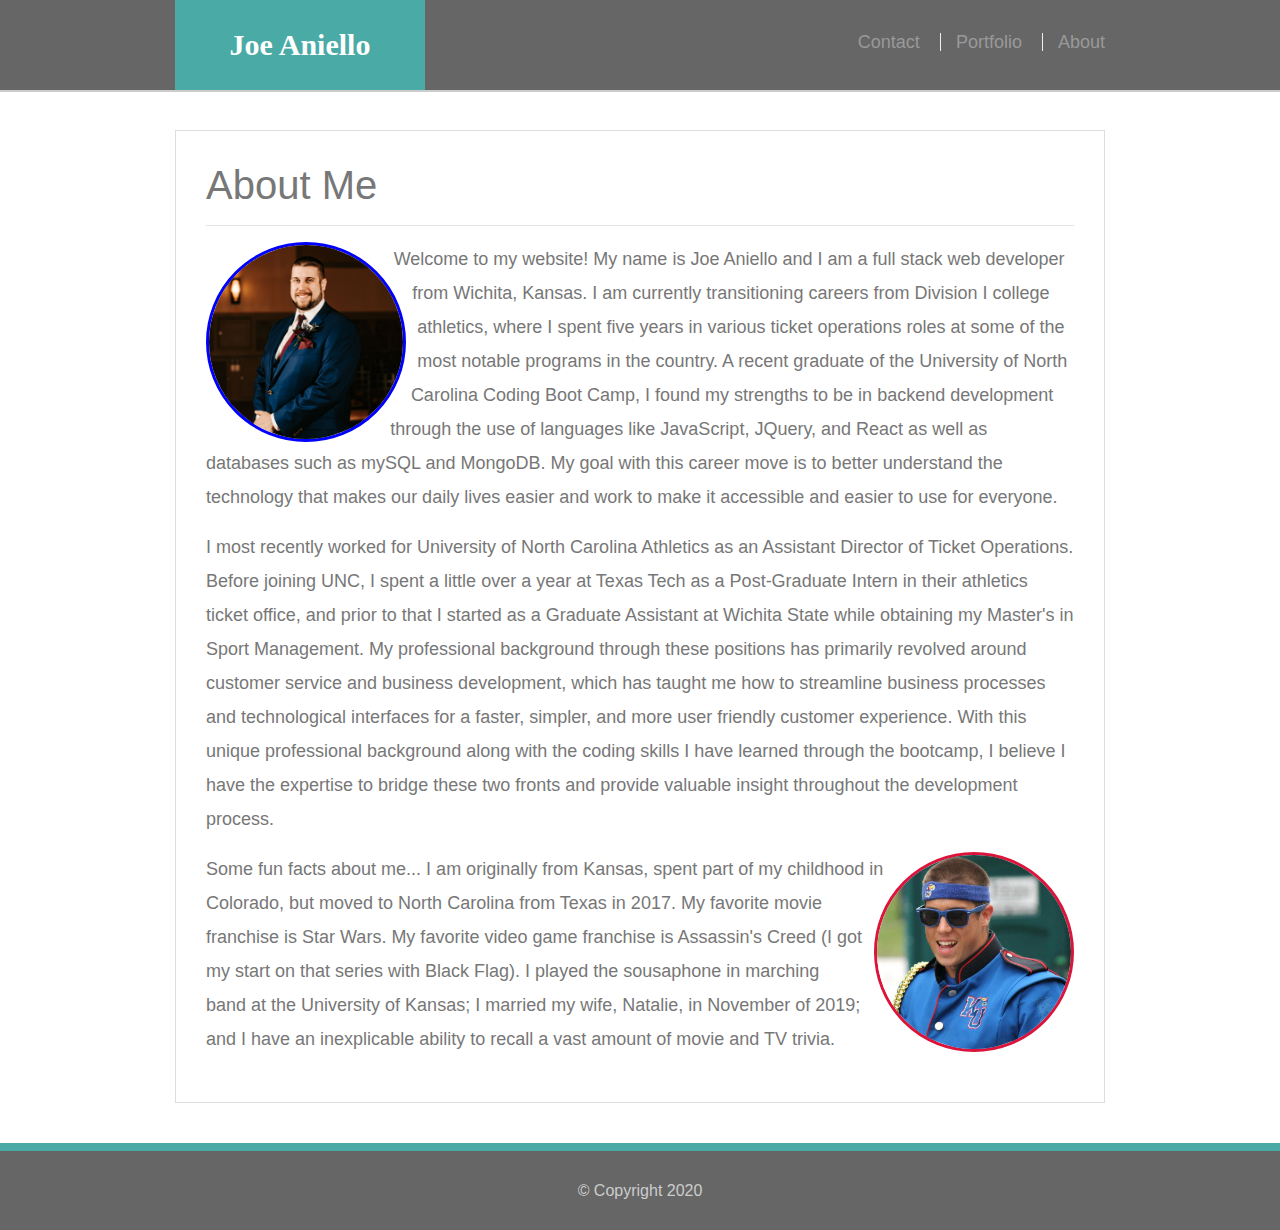
<file: index.html>
<!DOCTYPE html>
<html lang="en-us">
    <head>
        <meta charset="UTF-8">
        <title>About | Joe Aniello</title>
        <link rel="stylesheet" href="https://stackpath.bootstrapcdn.com/bootstrap/4.3.1/css/bootstrap.min.css" integrity="sha384-ggOyR0iXCbMQv3Xipma34MD+dH/1fQ784/j6cY/iJTQUOhcWr7x9JvoRxT2MZw1T" crossorigin="anonymous">
        <link rel="stylesheet" href="Assets/CSS/style.css">
    </head>
    <body>
        <header id="header">
            <div class="container">
                <a href="index.html" id="logo">Joe Aniello</a>
                <nav>
                    <a href="contact.html">Contact</a>
                    <a href="portfolio.html">Portfolio</a>
                    <a href="index.html">About</a>
                </nav>
            </div>
        </header>
        <main id="main-container" class="container">
            <div class="content">
                <h1>About Me</h1>
                <hr>
                <img class="rounded-circle professional" src="Assets/Images/Profile.JPG" alt="Joe Aniello">
                <p>
                    Welcome to my website! My name is Joe Aniello and I am a full stack web developer from Wichita, Kansas. I am currently transitioning careers from Division I college athletics, where I spent five years in various ticket operations roles at some of the most notable programs in the country. A recent graduate of the University of North Carolina Coding Boot Camp, I found my strengths to be in backend development through the use of languages like JavaScript, JQuery, and React as well as databases such as mySQL and MongoDB. My goal with this career move is to better understand the technology that makes our daily lives easier and work to make it accessible and easier to use for everyone.
                </p>
                <p>
                    I most recently worked for University of North Carolina Athletics as an Assistant Director of Ticket Operations. Before joining UNC, I spent a little over a year at Texas Tech as a Post-Graduate Intern in their athletics ticket office, and prior to that I started as a Graduate Assistant at Wichita State while obtaining my Master's in Sport Management. My professional background through these positions has primarily revolved around customer service and business development, which has taught me how to streamline business processes and technological interfaces for a faster, simpler, and more user friendly customer experience. With this unique professional background along with the coding skills I have learned through the bootcamp, I believe I have the expertise to bridge these two fronts and provide valuable insight throughout the development process.
                </p>
                <img class="rounded-circle fun" src="Assets/Images/Band-Me.jpg" alt="Fun Joe">
                <p>
                    Some fun facts about me... I am originally from Kansas, spent part of my childhood in Colorado, but moved to North Carolina from Texas in 2017. My favorite movie franchise is Star Wars. My favorite video game franchise is Assassin's Creed (I got my start on that series with Black Flag). I played the sousaphone in marching band at the University of Kansas; I married my wife, Natalie, in November of 2019; and I have an inexplicable ability to recall a vast amount of movie and TV trivia.
                </p>
            </div>
        </main>
        <footer>
            <h6 class="container">&copy; Copyright 2020</h6>
        </footer>
    </body>
</html>
</file>
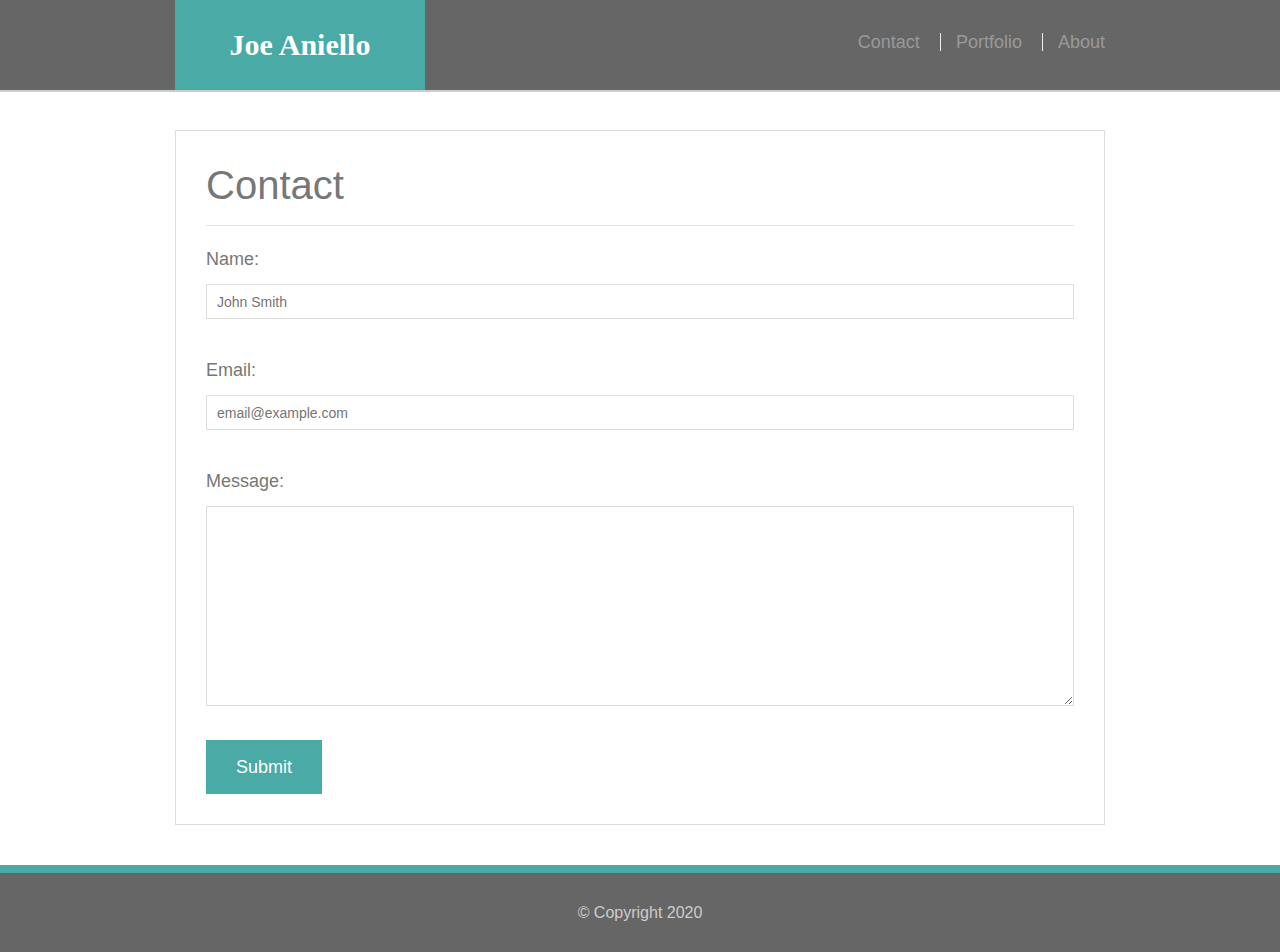
<file: contact.html>
<!DOCTYPE html>
<html lang="en-us">
    <head>
        <meta charset="UTF-8">
        <title>Contact | Joe Aniello</title>
        <link rel="stylesheet" href="https://stackpath.bootstrapcdn.com/bootstrap/4.3.1/css/bootstrap.min.css" integrity="sha384-ggOyR0iXCbMQv3Xipma34MD+dH/1fQ784/j6cY/iJTQUOhcWr7x9JvoRxT2MZw1T" crossorigin="anonymous">
        <link rel="stylesheet" href="Assets/CSS/style.css">
    </head>
    <body>
        <header id="header">
            <div class="container">
                <a href="index.html" id="logo">Joe Aniello</a>
                <nav>
                    <a href="contact.html">Contact</a>
                    <a href="portfolio.html">Portfolio</a>
                    <a href="index.html">About</a>
                </nav>
            </div>
        </header>
        <main id="main-container" class="container">
            <div class="content">
                <h1>Contact</h1>
                <hr>
                <form id="contact-form" action="https://formsubmit.co/janiello417@gmail.com" method="POST" >
                    <label for="name">Name:</label>
                    <input type="text" id="name" name="name" placeholder="John Smith" required>
                    <br>
                    <label for="email">Email:</label>
                    <input type="email" id="email" name="email" placeholder="email@example.com" required>
                    <br>
                    <label for="message">Message:</label>
                    <textarea id="message" name="message" required></textarea>
                    <br>
                    <input type="submit" value="Submit">
                </form>
            </div>
        </main>
        <footer>
            <h6 class="container">&copy; Copyright 2020</h6>
        </footer>
    </body>
</html>
</file>
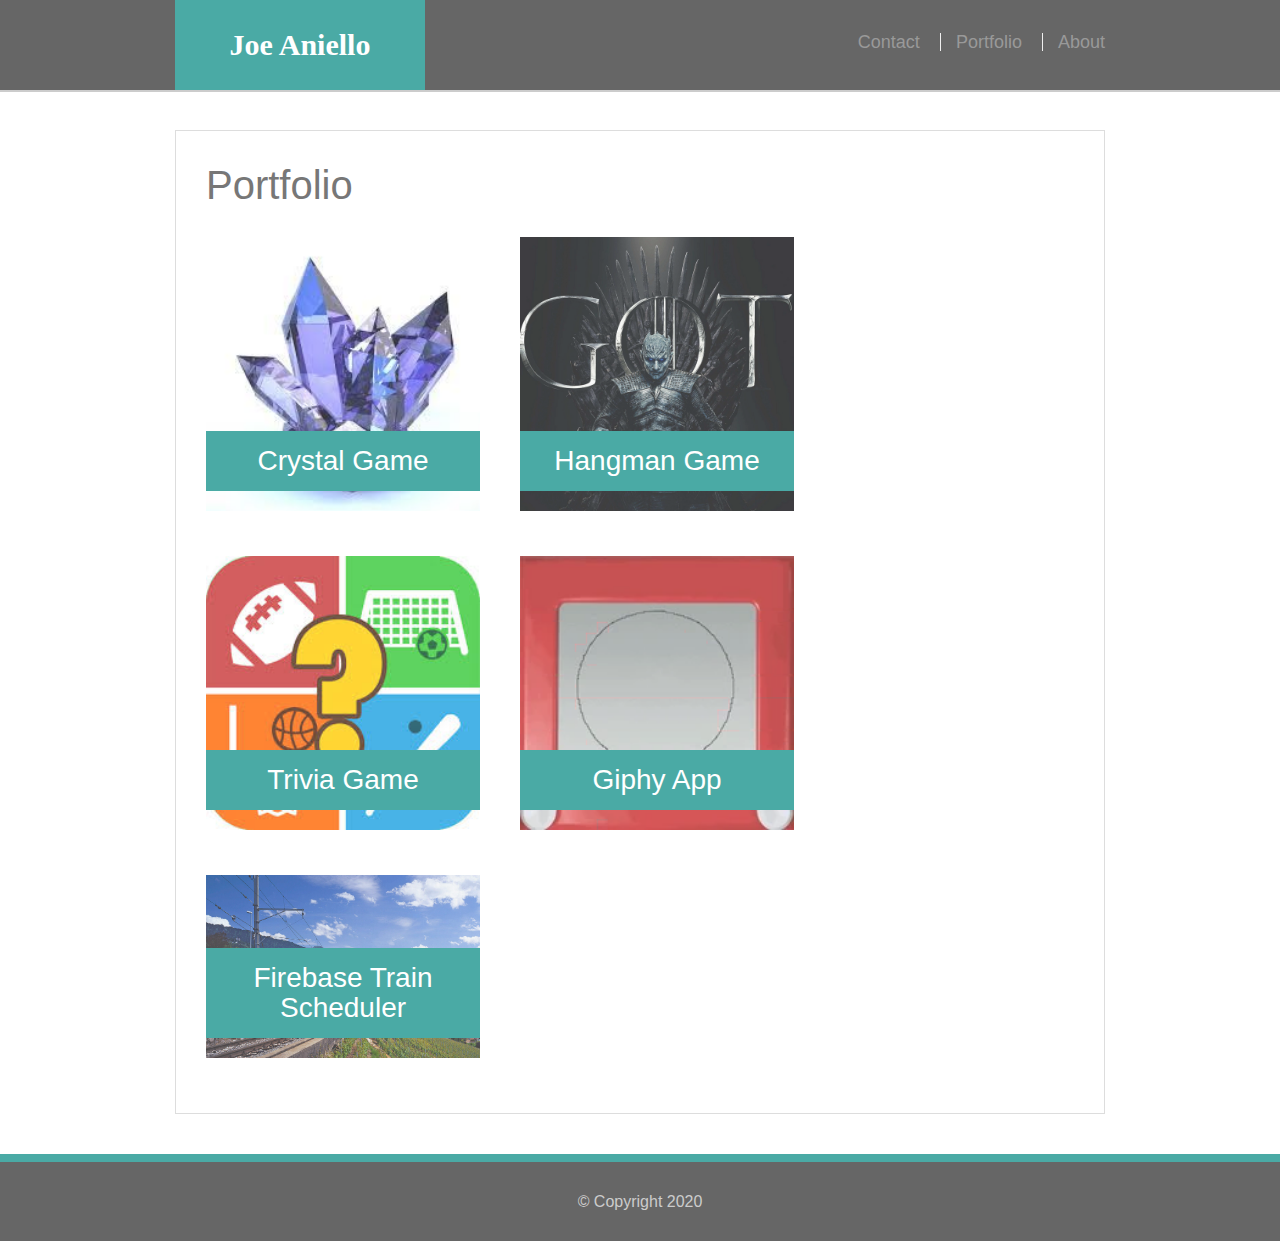
<file: portfolio.html>
<!DOCTYPE html>
<html lang="en-us">
    <head>
        <meta charset="UTF-8">
        <title>Portfolio | Joe Aniello</title>
        <link rel="stylesheet" href="https://stackpath.bootstrapcdn.com/bootstrap/4.3.1/css/bootstrap.min.css" integrity="sha384-ggOyR0iXCbMQv3Xipma34MD+dH/1fQ784/j6cY/iJTQUOhcWr7x9JvoRxT2MZw1T" crossorigin="anonymous">
        <link rel="stylesheet" href="Assets/CSS/style.css">
    </head>
    <body>
        <header id="header">
            <div class="container">
                <a href="index.html" id="logo">Joe Aniello</a>
                <nav>
                    <a href="contact.html">Contact</a>
                    <a href="portfolio.html">Portfolio</a>
                    <a href="index.html">About</a>
                </nav>
            </div>
        </header>
        <main id="main-container" class="container">
            <div class="content">
                <h1>Portfolio</h1>
                <div class="work">
                    <a href="https://janiello.github.io/kyber-crystal-game/">
                        <img src="Assets/Images/crystals.jpg" alt="Hangman">
                        <h3>Crystal Game</h3>
                    </a>
                </div>
                <div class="work">
                    <a href="https://janiello.github.io/Game-of-Thrones-Word-Guess/">
                        <img src="Assets/Images/game-of-thrones.jpg" alt="Word Guess">
                        <h3>Hangman Game</h3>
                    </a>
                </div>
                <div class="work">
                    <a href="https://janiello.github.io/TriviaGame/">
                        <img src="Assets/Images/trivia.jpg" alt="Trivia">
                        <h3>Trivia Game</h3>
                    </a>
                </div>
                <div class="work">
                    <a href="https://janiello.github.io/GiphyApp/">
                        <img src="Assets/Images/giphy.webp" alt="Rock Paper Scissors">
                        <h3>Giphy App</h3>
                    </a>
                </div>
                <div class="work">
                    <a href = "https://janiello.github.io/Train-Schedule/">
                        <img src="Assets/Images/Train.jpg" alt="Train">
                        <h3>Firebase Train Scheduler</h3>
                    </a>
                </div>
            </div>
        </main>
        <footer>
            <h6 class="container">&copy; Copyright 2020</h6>
        </footer>
    </body>
</html>
</file>
<file: Assets/CSS/style.css>
body {
    font-family: "Helvetica Neue", Arial, Helvetica, sans-serif;
    font-size: 18px;
    line-height: 34px;
    color: #777777;

}

.container {
    width: 100%;
    max-width: 960px;
    margin: 0 auto;
    clear: both;
}

#header {
    position: fixed;
    z-index: 99;
    width: 100%;
    margin: 0 0 30px;
    overflow: auto;
    color: #ffffff;
    background: #666666;
    border-bottom: 2px solid #cccccc;
}

#logo {
    float: left;
    width: 250px;
    height: 90px;
    font-family: Georgia, "Times New Roman", Times, serif;
    font-size: 30px;
    font-weight: 700;
    line-height: 90px;
    color: #ffffff;
    text-align: center;
    text-decoration: none;
    background: #4aaaa5;
}

nav {
    float: right;
    margin-top: 25px;
}

nav a {
    display: inline-block;
    padding-left: 15px;
    margin-left: 15px;
    line-height: 18px;
    color: #999;
    text-decoration: none;
    border-left: 1px solid #efefef;
}

nav a:first-child {
    border-left: 0 none;
}

footer {
    padding: 30px 0;
    clear: both;
    font-size: 12px;
    color: #ffffff;
    color: #cccccc;
    text-align: center;
    background: #666666;
    border-top: 8px solid #4aaaa5;
}

#main-container {
    padding-top: 130px;
    min-height: calc(100vh - 70px);
}

.content {
    float: left;
    width: 100%;
    max-width: 960px;
    padding: 30px;
    margin: 0 0 40px;
    background: #ffffff;
    border: 1px solid #dddddd;
}

.work {
    position: relative;
    float: left;
    width: 274px;
    margin: 20px 0 25px;
    overflow: auto;
}

.work:nth-child(even) {
    margin-right: 40px;
}

.work img {
    width: 100%;
    border: 0 none;
    opacity: 0.8;
}

.work h3 {
    position: absolute;
    bottom: 20px;
    width: 100%;
    padding: 15px;
    margin-bottom: 0;
    font-weight: 300;
    line-height: 30px;
    color: #ffffff;
    text-align: center;
    background: #4aaaa5;
    border-bottom: 0;
}

.rounded-circle {
    shape-outside: circle(50%);
    width: 200px;
    height: 200px;
    object-fit: cover;
    border: 3px solid;
}

.professional {
    float: left;
    margin-right: 15px;
    border-color: blue;
}

.fun {
    float: right;
    margin-left: 15px;
    border-color: crimson;
}

#contact-form ul {
    margin-bottom: 10px;
}

#contact-form li {
    margin-bottom: 10px;
}

label, input[type=text], input[type=email], textarea {
    display: block;
    width: 100%;
}

input[type=text], input[type=email], textarea {
    height: 35px;
    padding: 0 10px;
    font-size: 14px;
    border: 1px solid #dddddd;
}

textarea {
    height: 200px;
}

input[type=submit] {
    padding: 10px 30px;
    font-size: 18px;
    color: #ffffff;
    cursor: pointer;
    background: #4aaaa5;
    border: 0 none;
}
</file>
